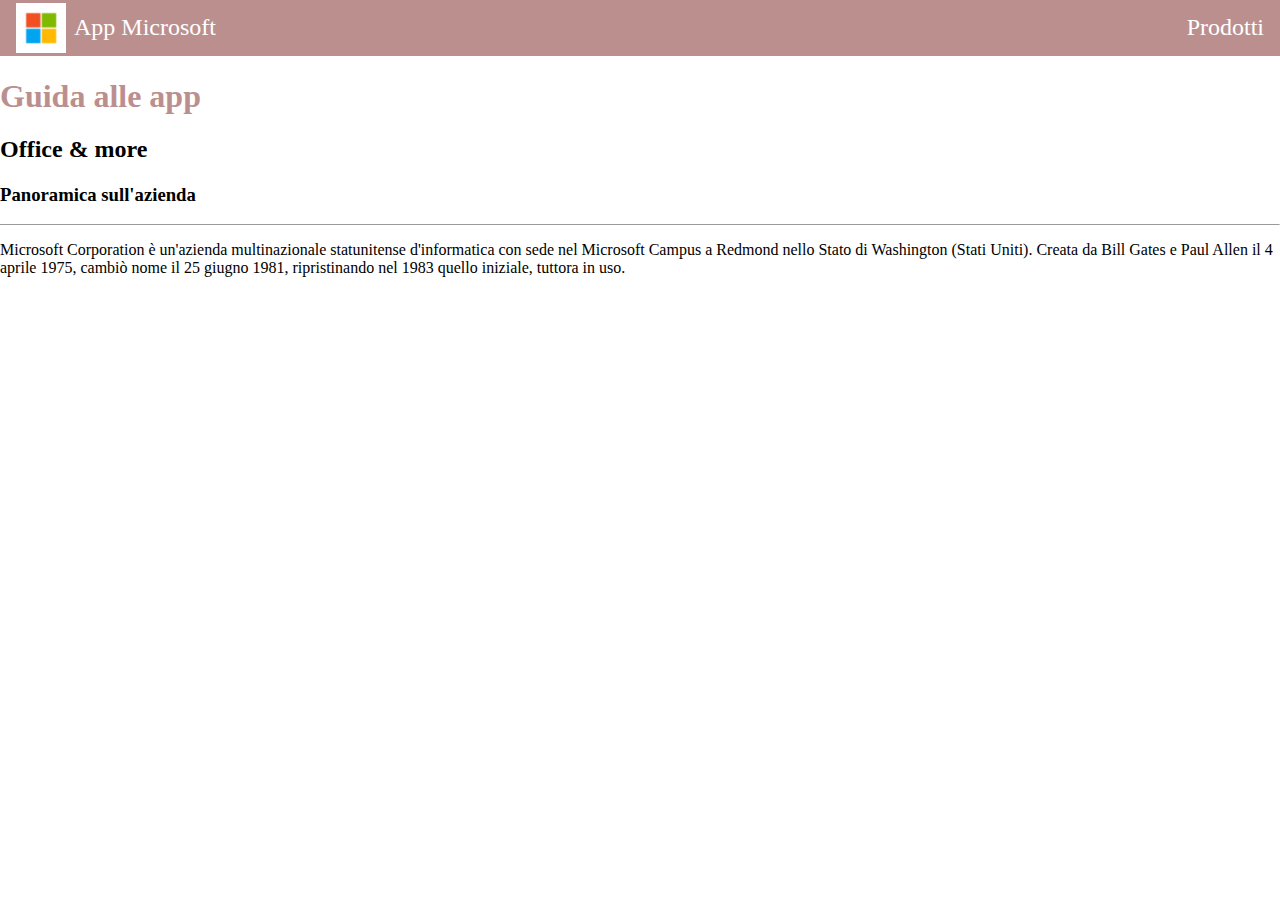
<file: index.html>
<!DOCTYPE html>
<html lang="it">
  <head>
    <meta charset="UTF-8" />
    <meta name="viewport" content="width=device-width, initial-scale=1.0" />
    <title>Nuovosito</title>

    <link rel="stylesheet" href="./normalize.css" />
    <link rel="stylesheet" href="./style.css" />
  </head>
  <body>
    <nav class="navbar">
      <a class="logo" href="./index.html">
        <img class="logo-img" src="./images.png" alt="logo Microsoft" />
        <span class="logo-text"> App Microsoft </span>
      </a>
      <a class="products" href="./prodotti.html">Prodotti</a>
    </nav>
    <h1 class="title">Guida alle app</h1>
    <h2>Office & more</h2>
    <h3>Panoramica sull'azienda</h3>

    <hr class="line" />

    <p>
      Microsoft Corporation è un'azienda multinazionale statunitense
      d'informatica con sede nel Microsoft Campus a Redmond nello Stato di
      Washington (Stati Uniti). Creata da Bill Gates e Paul Allen il 4 aprile
      1975, cambiò nome il 25 giugno 1981, ripristinando nel 1983 quello
      iniziale, tuttora in uso.
    </p>
  </body>
</html>
</file>
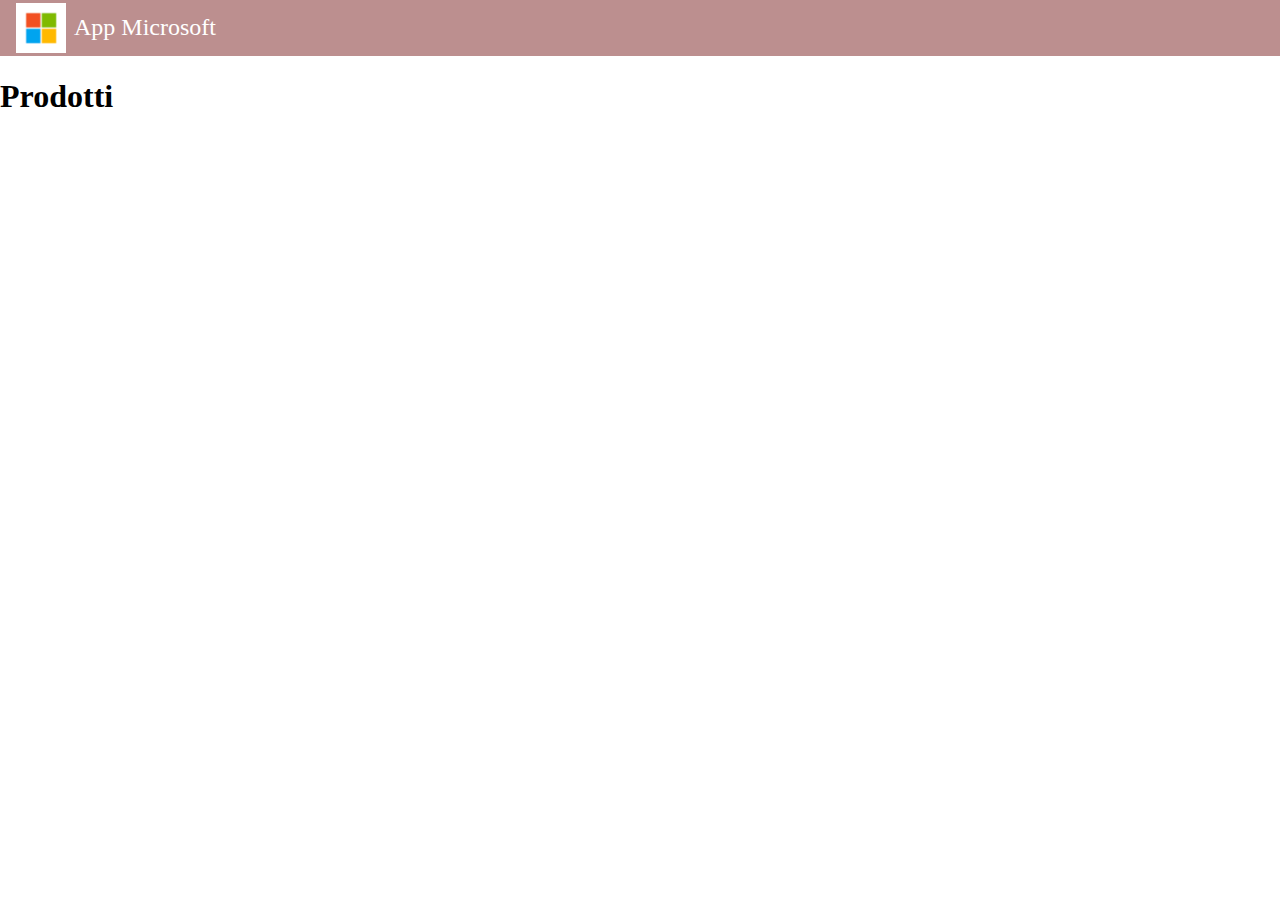
<file: prodotti.html>
<!DOCTYPE html>
<html lang="it">
  <head>
    <meta charset="UTF-8" />
    <meta name="viewport" content="width=device-width, initial-scale=1.0" />
    <title>Nuovosito</title>

    <link rel="stylesheet" href="./normalize.css" />
    <link rel="stylesheet" href="./style.css" />
  </head>
  <body>
    <nav class="navbar">
      <a class="logo" href="./index.html">
        <img class="logo-img" src="./images.png" alt="logo Microsoft" />
        <span class="logo-text"> App Microsoft </span>
      </a>
    </nav>

    <h1>Prodotti</h1>
  </body>
</html>
</file>
<file: style.css>
.navbar {
  background-color: rosybrown;
  display: flex;
  flex-direction: row;
  justify-content: space-between;
  align-items: center;
}
.logo-img {
  height: 50px;
}
.logo-text {
  color: white;
  font-size: 1.5rem;
}
.logo {
  text-decoration: none;
  padding: 0.2rem 1rem;
  display: flex;
  flex-direction: row;
  align-items: center;
  gap: 0.5rem;
  width: fit-content;
  border-radius: 0.5rem;
}

.logo:hover {
  background-color: bisque;
}

.title {
  color: rosybrown;
}

.line {
  border-bottom: 50px rosybrown;
}
.products {
  color: white;
  text-decoration: none;
  font-size: 1.5rem;
  border-radius: 0.5rem;
  padding: 0.2rem 1rem;
  display: flex;
  flex-direction: row;
  align-items: center;
  gap: 0.5rem;
  width: fit-content;
}
.products:hover {
  background-color: bisque;
}
</file>
